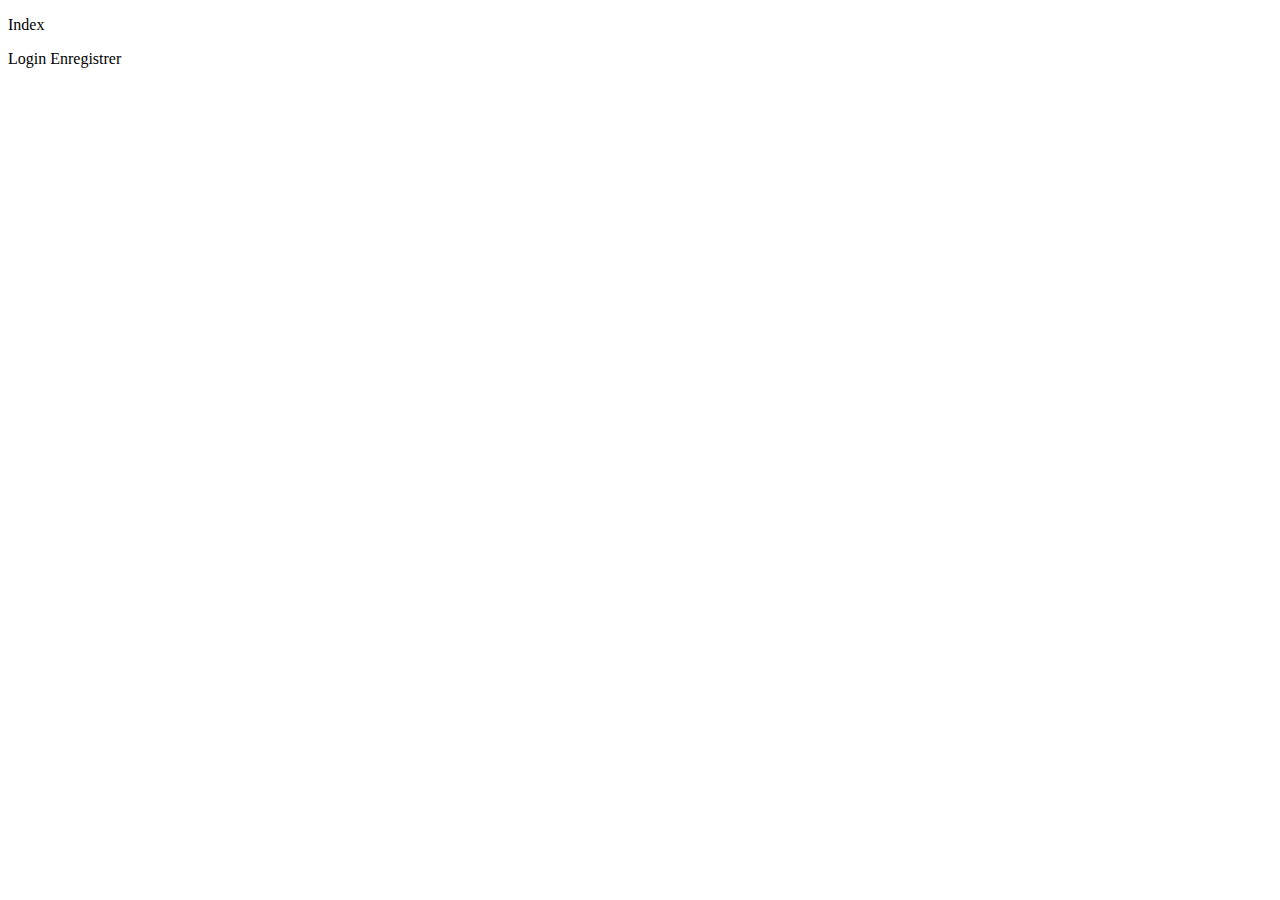
<file: src/main/resources/templates/index.html>
<!DOCTYPE html>
<html xmlns:th="http://www.thymeleaf.org">
<head>
    <meta charset="UTF-8">
    <title>Home</title>
    <link rel="stylesheet" th:href="@{/css/bootstrap.min.css}">
    <link rel="stylesheet" th:href="@{/css/style.css}">
</head>
<body>
    <p class="btnColor">Index</p>
    <a class="btn btn-outline-primary" th:href="@{/showLogin}">Login</a>
    <a class="btn btn-outline-primary" th:href="@{/registration}">Enregistrer</a>

    <script th:src="@{/js/bootstrap.min.js}"></script>
</body>
</html>
</file>
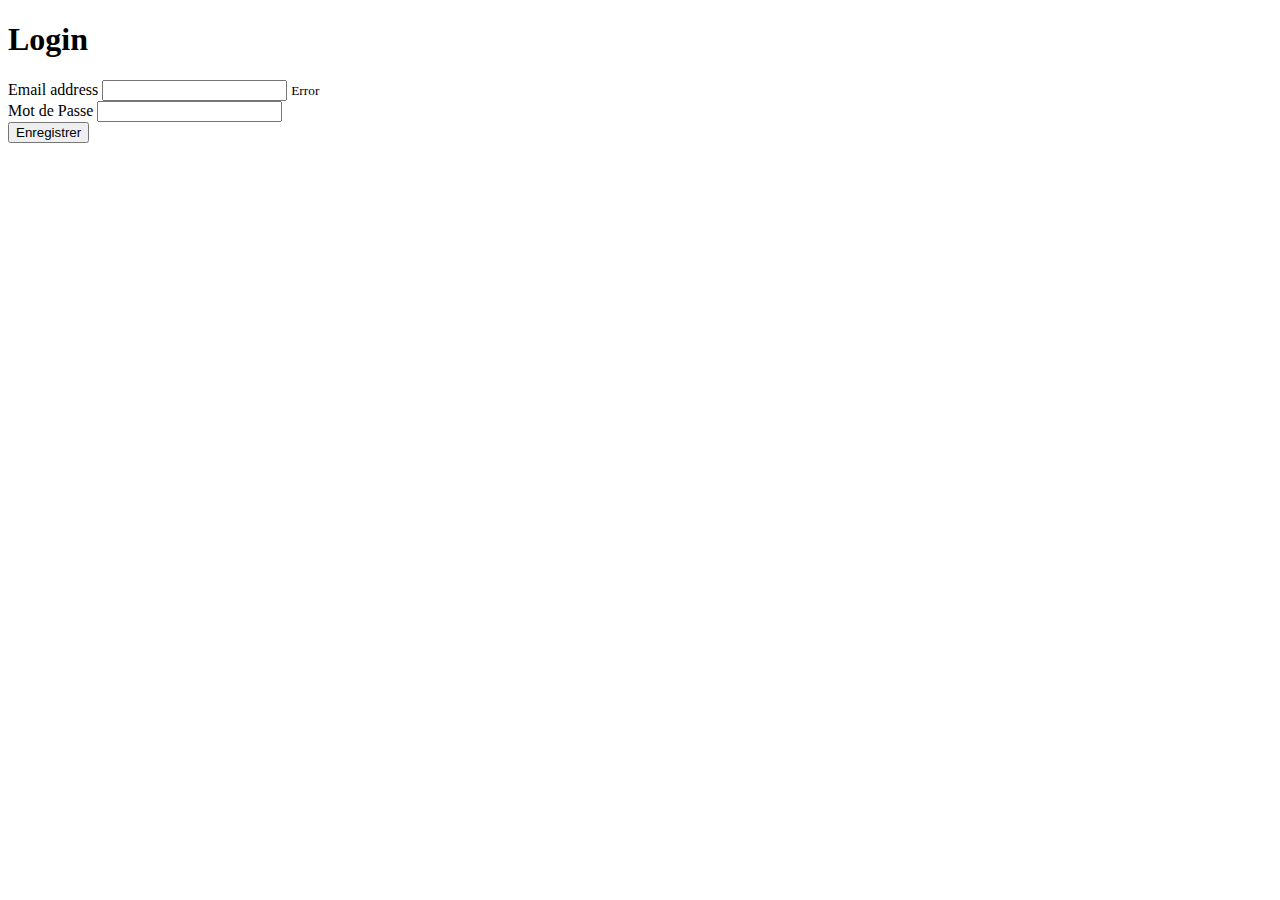
<file: src/main/resources/templates/login.html>
<!DOCTYPE html>
<html xmlns:th="http://www.thymeleaf.org">
<head>
    <meta charset="UTF-8">
    <title>Registration</title>
    <link rel="stylesheet" th:href="@{/css/bootstrap.min.css}">
    <link rel="stylesheet" th:href="@{/css/style.css}">
</head>
<body>
<div class="container">
    <div class="row mt-2">
        <div class="col-lg-6 col-md-6 col-sm-11 mx-auto">
            <h1>Login</h1>
            <form method="post" th:action="@{/login}" th:object="${userLogin}">
                <div class="form-group">
                    <label for="email">Email address</label>
                    <input type="email" th:field="*{email}" class="form-control" id="email">
                    <small id="emailHelp" class="form-text text-muted">Error</small>
                </div>
                <div class="form-group">
                    <label for="password">Mot de Passe</label>
                    <input type="password" th:field="*{password}" class="form-control" id="password">
                </div>

                <button type="submit" class="btn btn-primary">Enregistrer</button>
            </form>
        </div>
    </div>
</div>
</body>
</html>
</file>
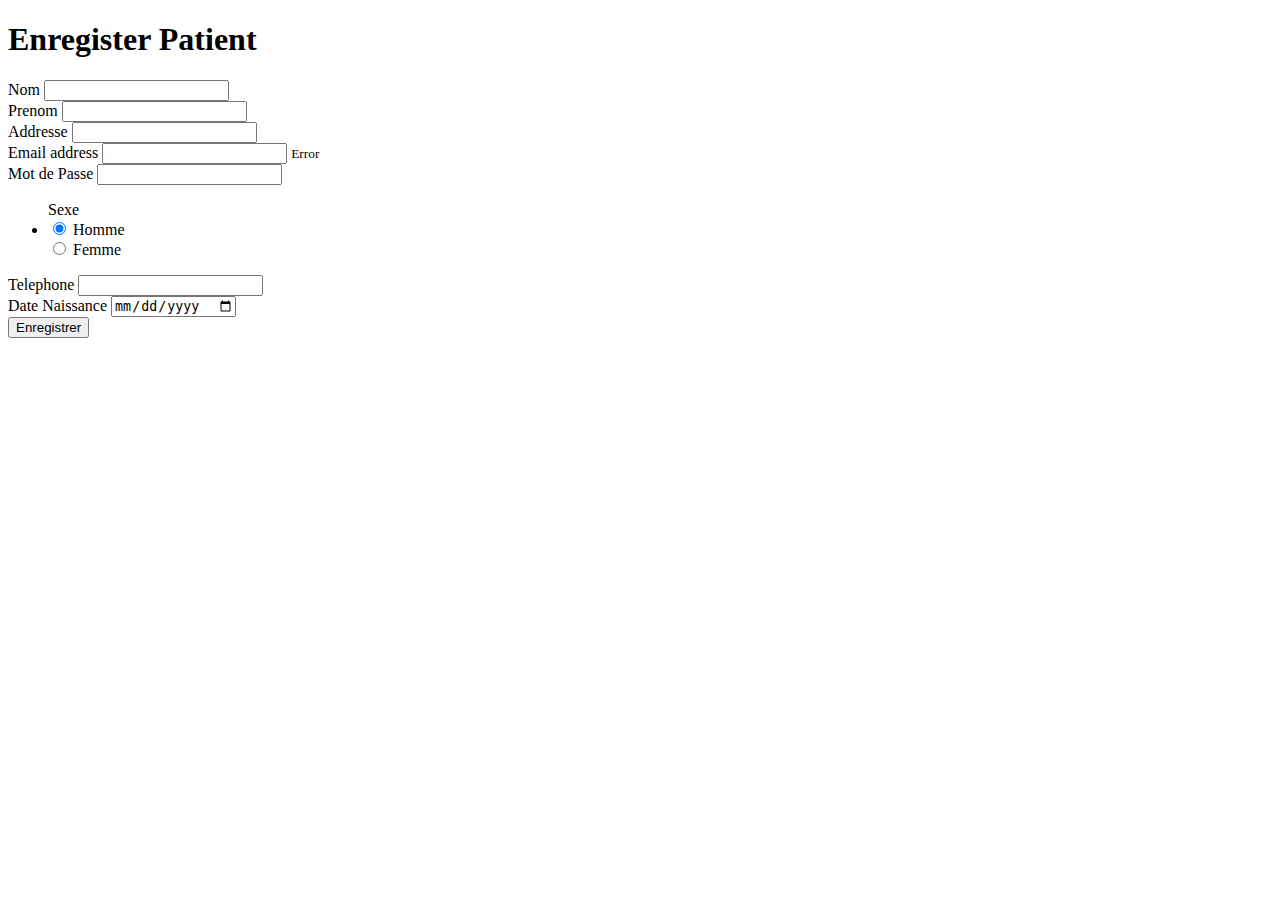
<file: src/main/resources/templates/registration.html>
<!DOCTYPE html>
<html xmlns:th="http://www.thymeleaf.org">
<head>
    <meta charset="UTF-8">
    <title>Registration</title>
    <link rel="stylesheet" th:href="@{/css/bootstrap.min.css}">
    <link rel="stylesheet" th:href="@{/css/style.css}">
</head>
<body>
    <div class="container">
        <div class="row mt-2">
            <div class="col-lg-6 col-md-6 col-sm-11 mx-auto">
                <h1>Enregister Patient</h1>
                <form method="post" th:action="@{createPatient}" th:object="${user}">
                    <div class="row">
                        <div class="col">
                            <div class="form-group">
                                <label for="Nom">Nom</label>
                                <input type="text" th:field="*{nom}" class="form-control" id="Nom">
                            </div>
                        </div>
                        <div class="col">
                            <div class="form-group">
                                <label for="Prenom">Prenom</label>
                                <input type="text" th:field="*{prenom}" class="form-control" id="Prenom">
                            </div>
                        </div>
                    </div>

                    <div class="form-group">
                        <label for="Addresse">Addresse</label>
                        <input type="text" th:field="*{address}" class="form-control" id="Addresse">
                    </div>

                    <div class="form-group">
                        <label for="email">Email address</label>
                        <input type="email" th:field="*{email}" class="form-control" id="email">
                        <small id="emailHelp" class="form-text text-muted">Error</small>
                    </div>
                    <div class="form-group">
                        <label for="password">Mot de Passe</label>
                        <input type="password" th:field="*{password}" class="form-control" id="password">
                    </div>
                    <ul class="list-group">
                        <label>Sexe</label>
                        <li class="list-group-item">
                            <div class="form-check form-check-inline">
                                <input class="form-check-input" type="radio" th:field="*{sexe}" id="sexeHomme" value="Homme" checked="checked">
                                <label class="form-check-label" for="sexeHomme">Homme</label>
                            </div>
                            <div class="form-check form-check-inline">
                                <input class="form-check-input" type="radio" th:field="*{sexe}" id="sexeFemme" value="Femme">
                                <label class="form-check-label" for="sexeFemme">Femme</label>
                            </div>
                        </li>
                    </ul>
                    <div class="form-group">
                        <label for="Telephone">Telephone</label>
                        <input id="Telephone" th:field="*{tel}" type="text" class="form-control">
                    </div>
                    <div class="form-group">
                        <label for="dateNaissance">Date Naissance</label>
                        <input type="date" th:field="*{dateNaissance}" class="form-control" id="dateNaissance">
                    </div>
                    <button type="submit" class="btn btn-primary">Enregistrer</button>
                </form>
            </div>
        </div>
    </div>
</body>
</html>
</file>
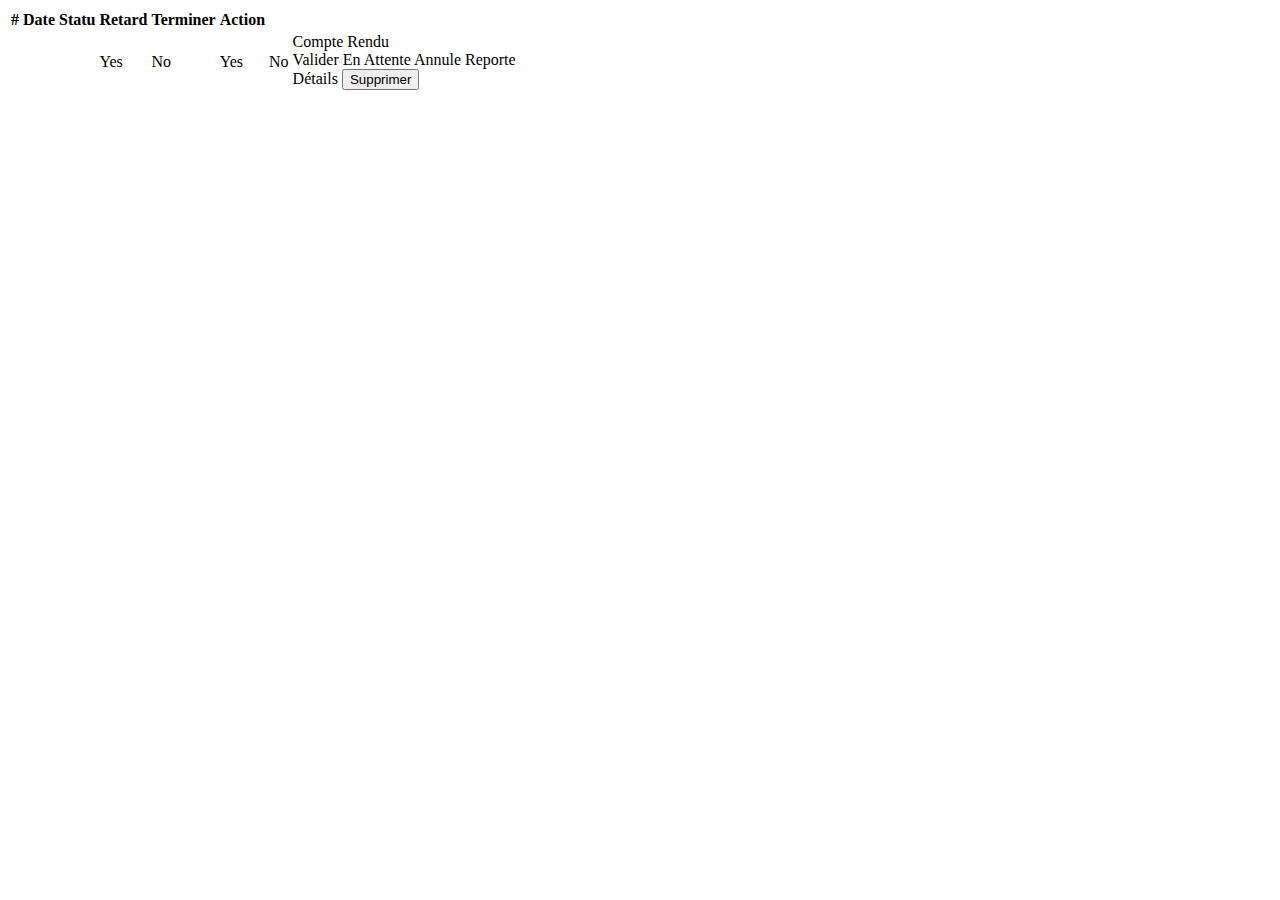
<file: src/main/resources/templates/Medcin/rdv.html>
<!DOCTYPE html>
<html xmlns:th="http://www.thymeleaf.org"
      xmlns:layout="http://www.ultraq.net.nz/thymeleaf/layout"
      layout:decorator="Layouts/layout">
<head>
    <meta charset="UTF-8">
    <title>Render-Vous</title>
    <link rel="stylesheet" th:href="@{/css/bootstrap.min.css}">
    <link rel="stylesheet" th:href="@{/css/style.css}">
</head>
<body>
<div layout:fragment="content">
    <div class="container">
        <div class="row my-3">
            <div class="col-md-12">
                <table class="table">
                    <thead>
                    <tr>
                        <th scope="col">#</th>
                        <th scope="col">Date</th>
                        <th scope="col">Statu</th>
                        <th scope="col">Retard</th>
                        <th scope="col">Terminer</th>
                        <th scope="col">Action</th>
                    </tr>
                    </thead>
                    <tbody>
                    <tr th:each="row : ${rdvEntities}">
                        <th scope="row" th:text="${row.getId()}"></th>
                        <td th:text="${row.getDate()}"></td>

                        <td th:text="${row.getStatus()}"></td>
                        <div th:if="${row.getRetard()}">
                            <td>Yes</td>
                        </div>
                        <div th:if="${!row.getRetard()}">
                            <td>No</td>
                        </div>

                        <div th:if="${row.getCancel()}">
                            <td>Yes</td>
                        </div>
                        <div th:if="${!row.getCancel()}">
                            <td>No</td>
                        </div>
                        <td>
                            <a class="btn btn-info btn-sm" th:href="@{'medcin/'+${row.getId()}+'/showcompterendu'}">Compte Rendu</a>
                            <form class="input-group" method="post" th:action="${row.getId()+'/deleterdv'}">
                                <div th:if="${row.getStatus().name() != 'Valide'}">
                                    <a class="btn btn-success btn-sm mr-1" th:href="@{${row.getId()}+'/setstatus?status=Valide'}">Valider</a>
                                    <a class="btn btn-info btn-sm mr-1" th:href="@{${row.getId()}+'/setstatus?status=Attente'}">En Attente</a>
                                    <a class="btn btn-secondary btn-sm mr-1" th:href="@{${row.getId()}+'/setstatus?status=Annule'}">Annule</a>
                                    <a class="btn btn-danger btn-sm mr-1" th:href="@{${row.getId()}+'/setstatus?status=Reporte'}">Reporte</a>
                                </div>
                                <a class="btn btn-info btn-sm mr-1" th:href="@{${row.getId()}+'/show'}">Détails</a>
                                <button class="btn btn-danger btn-sm" type="submit">Supprimer</button>
                            </form>
                        </td>
                    </tr>
                    </tbody>
                </table>
            </div>
        </div>
    </div>
</div>

<script src="https://code.jquery.com/jquery-3.5.1.slim.min.js"></script>
<script src="https://cdn.jsdelivr.net/npm/bootstrap@4.6.0/dist/js/bootstrap.min.js"></script>
</body>
</html>
</file>
